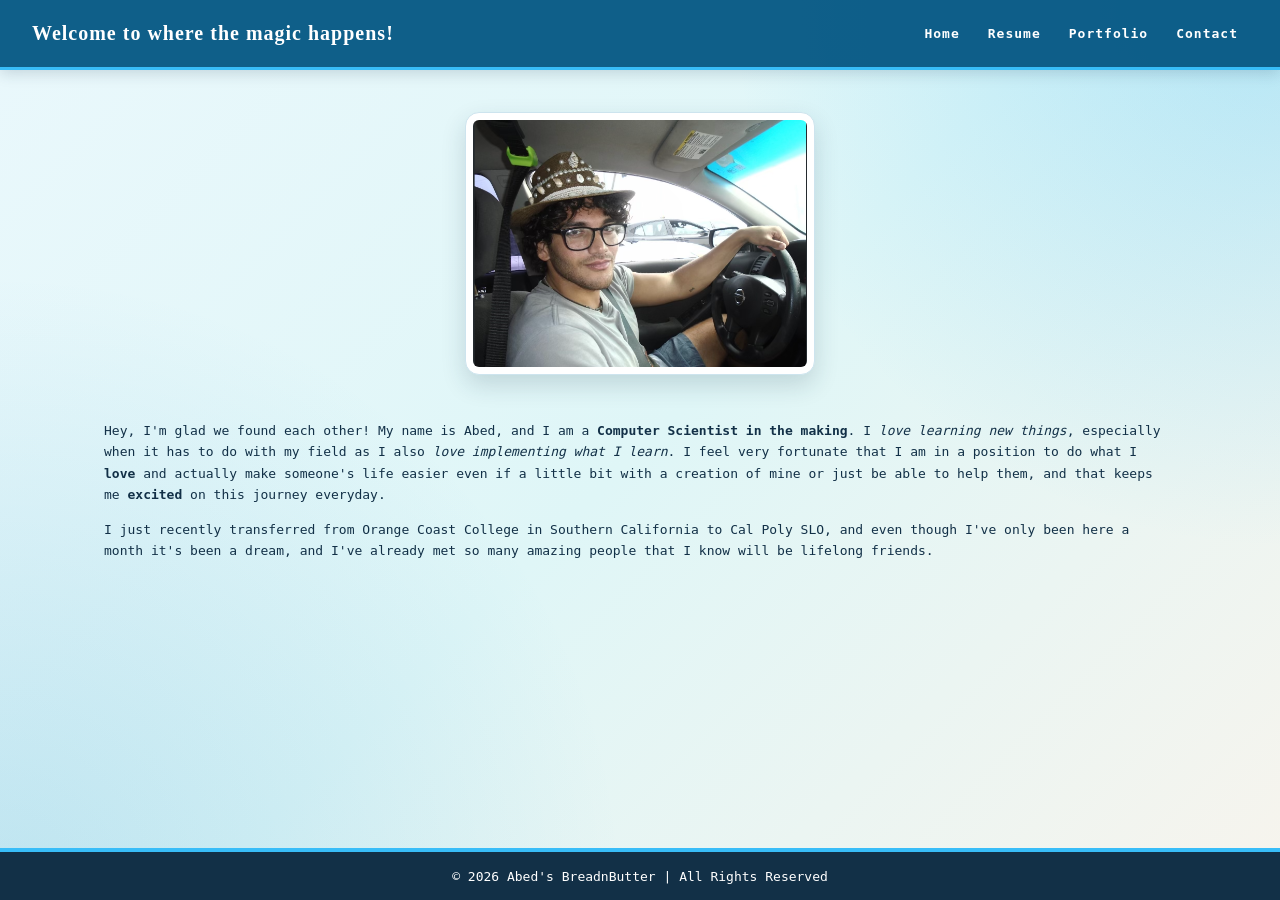
<file: index.html>
<!DOCTYPE html>
<html>
    <head>
        <title>Abed's BreadNButter</title>
        <link rel="stylesheet" href="styles.css" />
    </head>
    <body>
        <nav class="navbar">
            <a href="index.html">
            <h1 class="logo">Welcome to where the magic happens!</h1>
            </a>
            <ul class ="nav-list">
                <li><a href="index.html">Home</a></li>
                <li><a href="resume.html">Resume</a></li>
                <li><a href="portfolio.html">Portfolio</a></li>
                <!-- <li><a href="blog.html">Blog</a></li> -->
                <li><a href="contact.html">Contact</a></li>
            </ul>
        </nav>
        <main>
            <img
                class="home-image"src="image.png" alt="Abed wearing a cowboy hat"> 
            <div class="about-text">
            <p>
                Hey, I'm glad we found each other! My name is Abed, and I am a <b>Computer Scientist in the making</b>.
                I <i>love learning new things</i>, especially when it has to do with my field as I also <i>love implementing what I learn</i>.
                I feel very fortunate that I am in a position to do what I <b>love</b> and actually make someone's life easier even if a little bit with a creation of mine or just be able to help them, and that
                keeps me <b>excited</b> on this journey everyday.
            </p>
            <p>
                I just recently transferred from Orange Coast College in Southern California to Cal Poly SLO, and even though I've only been here a month it's been a dream, and I've already met so
                many amazing people that I know will be lifelong friends. 
            </p>
            </div>
            </div>
        </main>
         <footer>© 2026 Abed's BreadnButter | All Rights Reserved</footer> 
    </body>
</html>
</file>
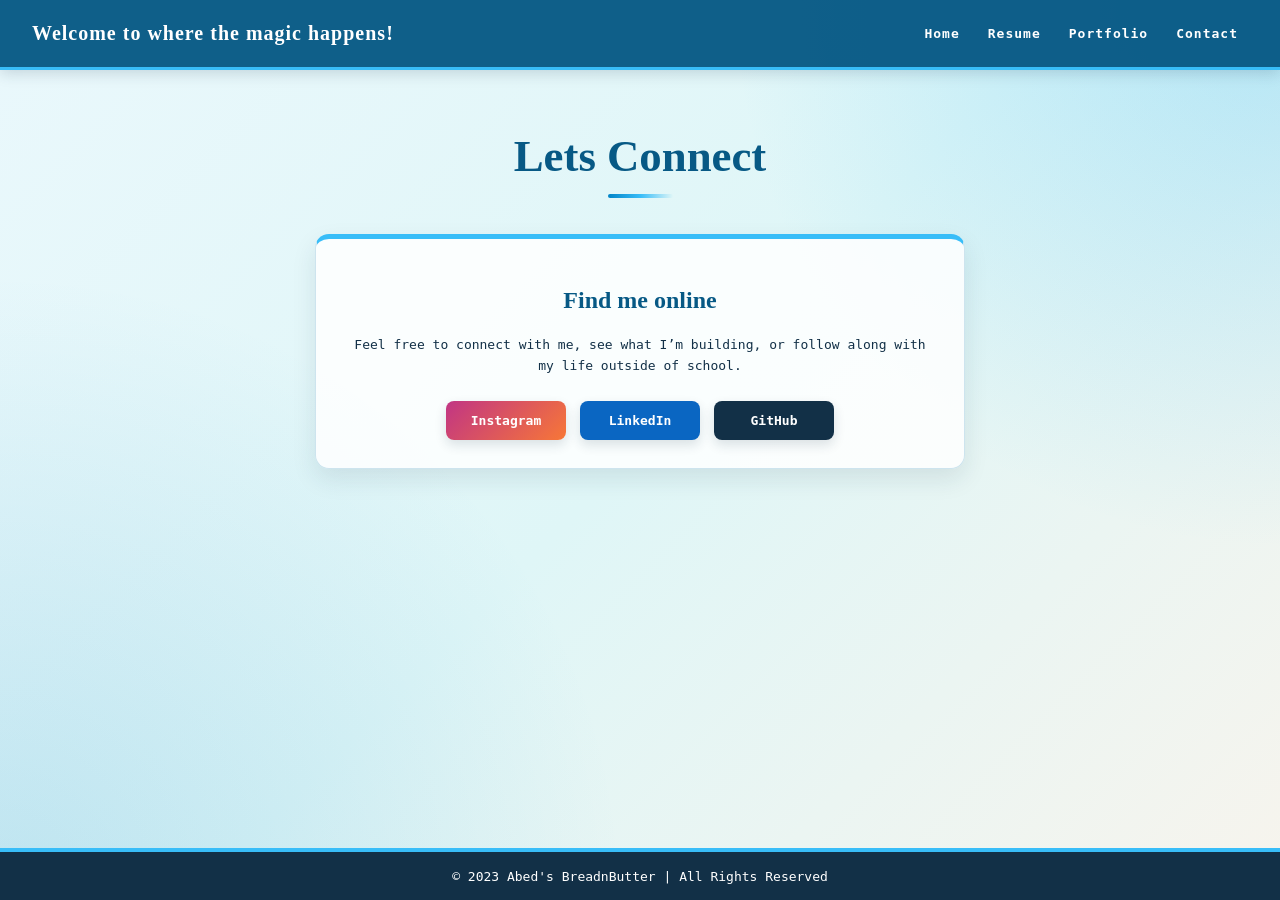
<file: contact.html>
<!DOCTYPE html>
<html>
    <head>
        <title>Contact Abed</title>
        <link rel="stylesheet" href="styles.css" />

    </head>
    <body>
        <nav class="navbar">
            <a href="index.html">
            <h1 class="logo">Welcome to where the magic happens!</h1>
            </a>
      <ul class="nav-list">
        <li><a href="index.html">Home</a></li>
        <li><a href="resume.html">Resume</a></li>
        <li><a href="portfolio.html">Portfolio</a></li>
        <!-- <li><a href="blog.html">Blog</a></li> -->
        <li><a href="contact.html">Contact</a></li>
      </ul>            
            </nav>
        <main>

            <h1 class="page-title">Lets Connect</h1>

            <div class="about contact-card">
                <div class="about-text">
                <h2>Find me online</h2>
                <p>
                    Feel free to connect with me, see what I’m building,
                    or follow along with my life outside of school.
                </p>

                <div class="social-links">
                    <a
                    class="social-link instagram"
                    href="https://www.instagram.com/abdlrhmnnie/"
                    target="_blank"
                    rel="noopener noreferrer"
                    >
                    Instagram
                    </a>

                    <a
                    class="social-link linkedin"
                    href="https://www.linkedin.com/in/abdelrhamannianaa/"
                    target="_blank"
                    rel="noopener noreferrer"
                    >
                    LinkedIn
                    </a>

                    <a
                    class="social-link github"
                    href="https://github.com/abdelrhmannienaa"
                    target="_blank"
                    rel="noopener noreferrer"
                    >
                    GitHub
                    </a>
                </div>
                </div>
            </div>

        </main>
         <footer>© 2023 Abed's BreadnButter | All Rights Reserved</footer> 
    </body>
</html>
</file>
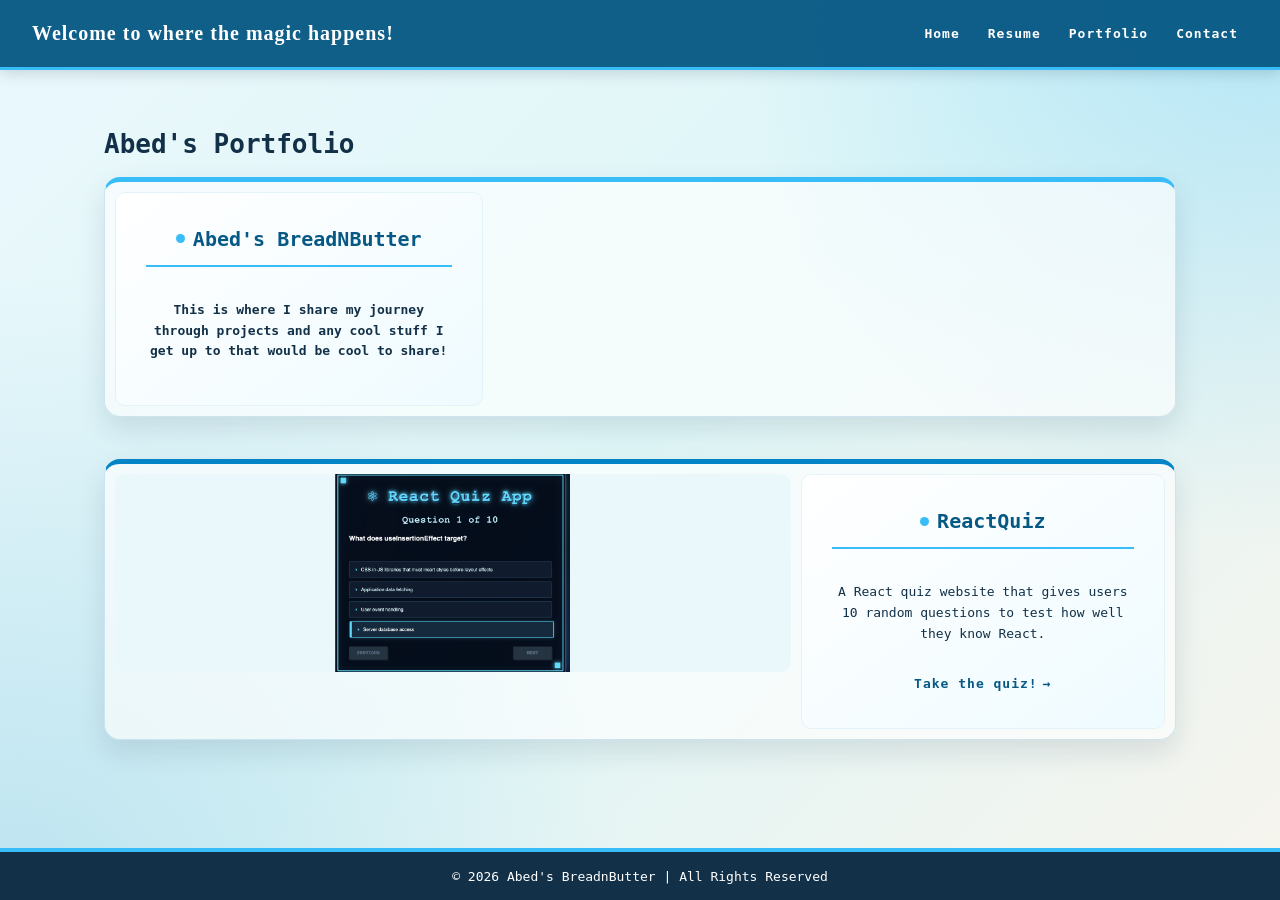
<file: portfolio.html>
<!DOCTYPE html>
<html>
    <head>
        <title>Abed's Portfolio</title>
        <link rel="stylesheet" href="styles.css" />
    </head>
    <body>
        <nav class="navbar">
            <a href="index.html">
            <h1 class="logo">Welcome to where the magic happens!</h1>
            </a>
      <ul class="nav-list">
        <li><a href="index.html">Home</a></li>
        <li><a href="resume.html">Resume</a></li>
        <li><a href="portfolio.html">Portfolio</a></li>
        <!-- <li><a href="blog.html">Blog</a></li> -->
        <li><a href="contact.html">Contact</a></li>
      </ul>
        </nav>
        <main>
            <h1>Abed's Portfolio</h1>
            <div class="project">
                <div class="project-details">
                    <p class="project-name">
                        <b>Abed's BreadNButter</b>
                    </p>
                    <p class="project-description">
                        <b>This is where I share my journey
                        through projects and any cool stuff I get up to that would be cool to share!</b>
                    </p>
                </div>
            <div class="about-text">
            <p>
            </p>
            </div>
            </div>
            <div class="project">
            <a class="item-link" href="https://abdelrhmannienaa.github.io/ReactQuiz" target="_blank" rel="noopener noreferrer">
                <img
                class="project-image"
                src="reactApp.png"
                alt="Screenshot of the ReactQuiz website"
                >
            </a>

            <div class="project-details">
                <p class="project-name"><b>ReactQuiz</b></p>
                <p class="project-description">
                A React quiz website that gives users 10 random questions to test how well they know React.
                </p>
                <a href="https://abdelrhmannienaa.github.io/ReactQuiz" target="_blank" rel="noopener noreferrer">
                Take the quiz!
                </a>
            </div>
            </div>
        </main>
         <footer>© 2026 Abed's BreadnButter | All Rights Reserved</footer> 
    </body>
</html>
</file>
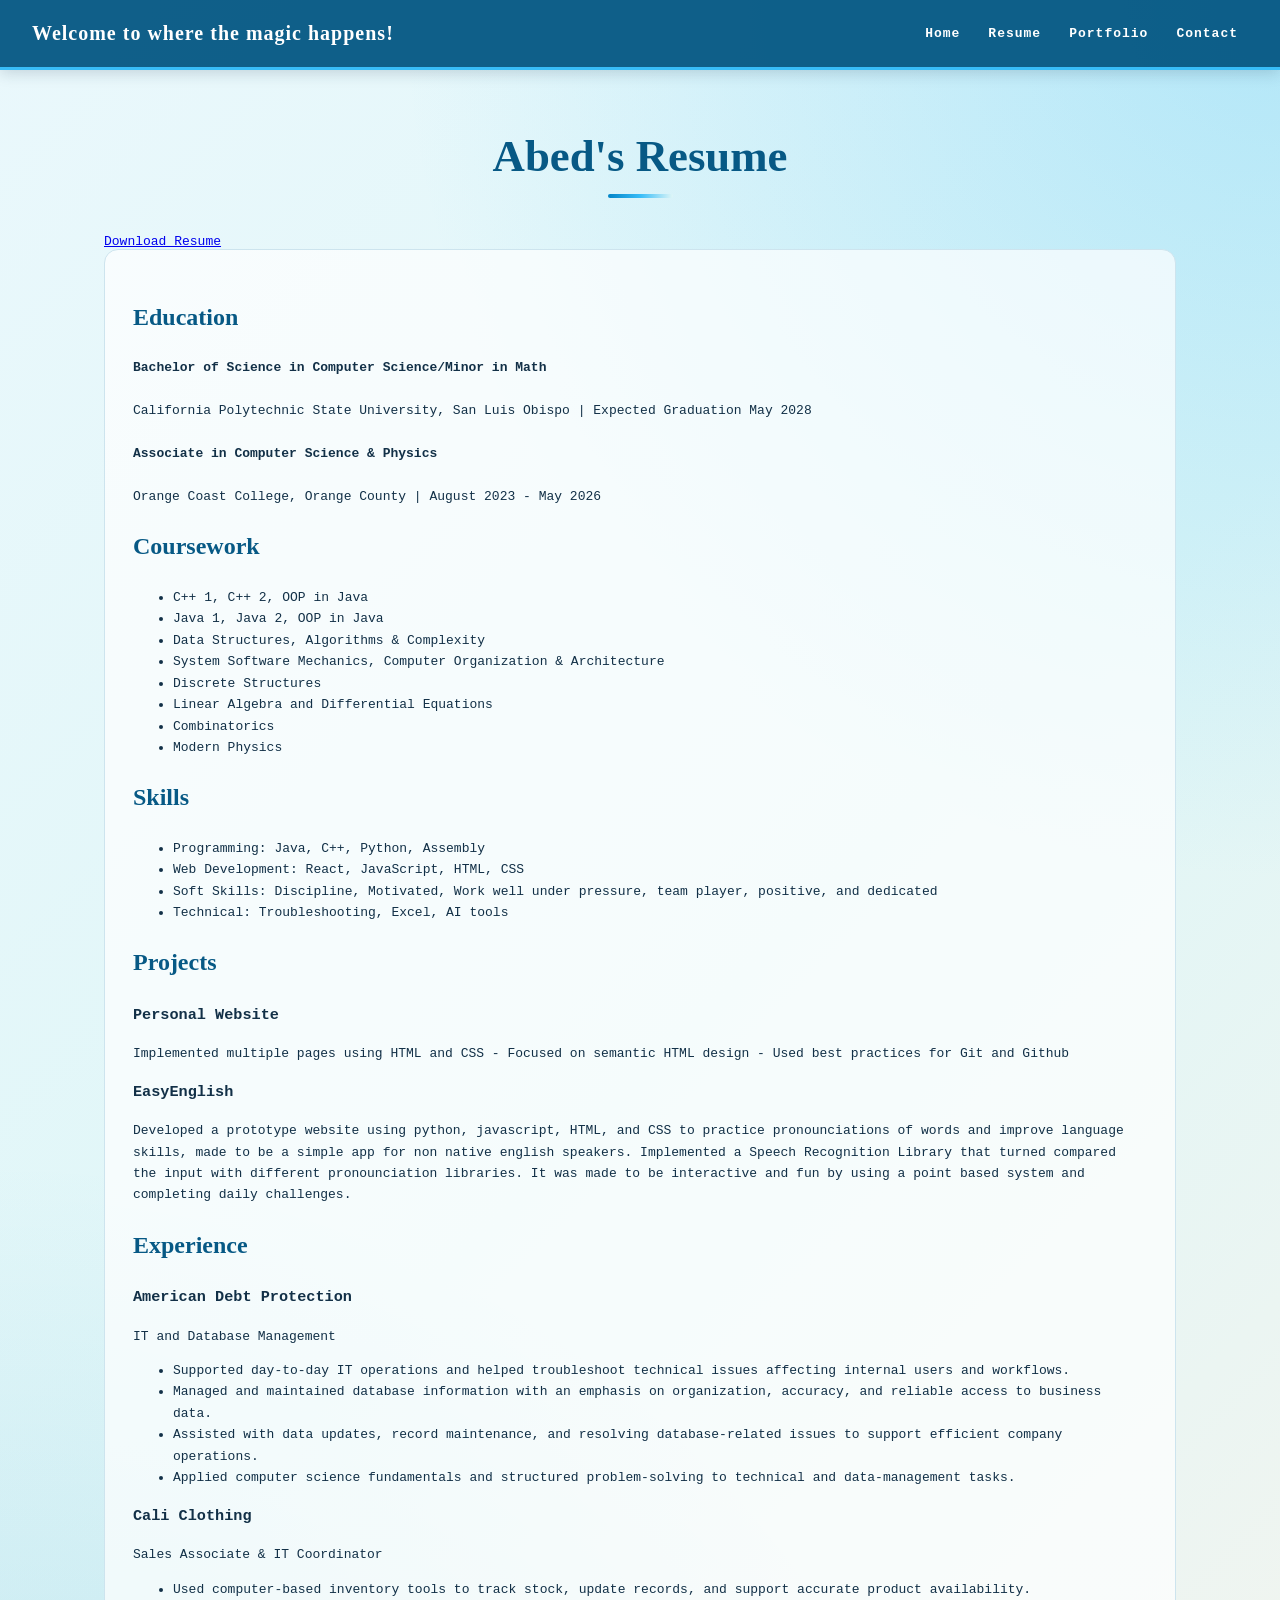
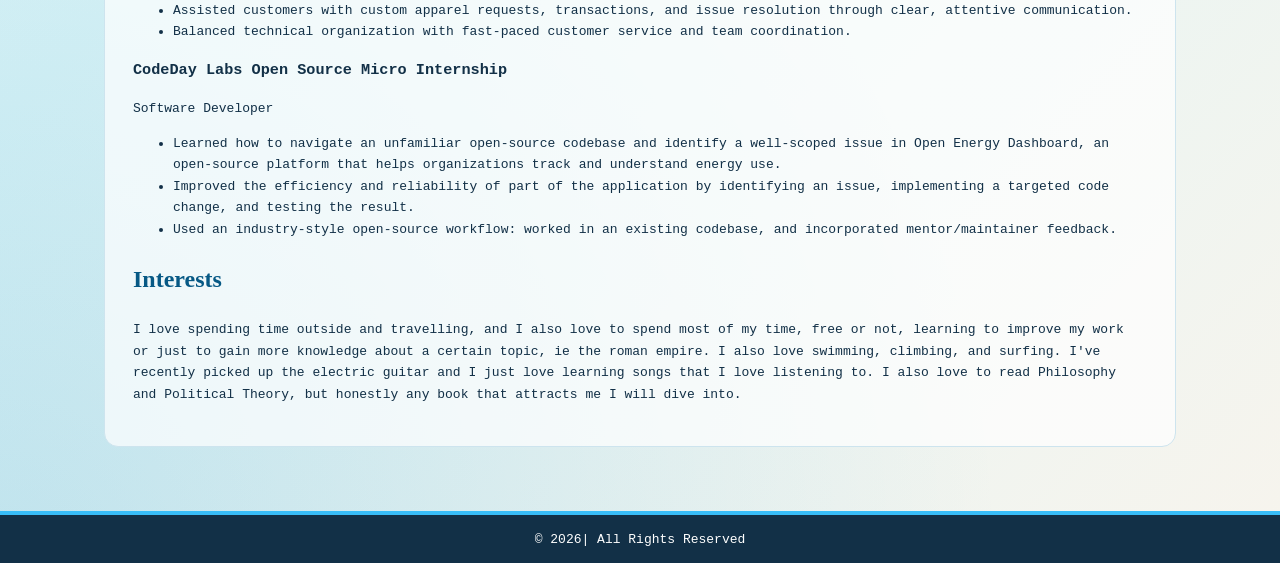
<file: resume.html>
<!DOCTYPE html>
<html>
  <head>
    <title>Abed's Resume</title>
    <link rel="stylesheet" href="styles.css" />

  </head>
  <body>
    <nav class="navbar">
            <a href="index.html">
            <h1 class="logo">Welcome to where the magic happens!</h1>
            </a>
      <ul class="nav-list">
        <li><a href="index.html">Home</a></li>
        <li><a href="resume.html">Resume</a></li>
        <li><a href="portfolio.html">Portfolio</a></li>
        <!-- <li><a href="blog.html">Blog</a></li> -->
        <li><a href="contact.html">Contact</a></li>
      </ul>
    </nav>
    <main>
        <h1 class="page-title">Abed's Resume</h1>
        <a href="abdelrhamanNianaaResume.pdf" download>Download Resume</a>
        <div class="resume">
      <section class="section">
        <h2 class="section-title">Education</h2>
        <div class="entry">
            <h3 class="entry-title"></h3>
            <p class="entry-info">
                <b>Bachelor of Science in Computer Science/Minor in Math</b>
                <br><br> California Polytechnic State University, San Luis Obispo | Expected Graduation May 2028
                <br><br>
                <b>Associate in Computer Science & Physics</b>
                <br><br>
                Orange Coast College, Orange County | August 2023 - May 2026
            </p>
        </div>
      </section>
      <section class="section"></section>
      <h2 class="section-title">Coursework</h2>
      <ul class="course-list">
        <li>C++ 1, C++ 2, OOP in Java</li>
        <li>Java 1, Java 2, OOP in Java</li>
        <li>Data Structures, Algorithms & Complexity</li>
        <li>System Software Mechanics, Computer Organization & Architecture</li>
        <li>Discrete Structures</li>
        <li>Linear Algebra and Differential Equations</li>
        <li> Combinatorics</li>
        <li> Modern Physics</li>
      </ul>
      <section class="section"></section>
      <h2 class="section-title">Skills</h2>
      <ul class="skill-list">
        <li>Programming: Java, C++, Python, Assembly</li>
        <li>Web Development: React, JavaScript, HTML, CSS</li>
        <li>Soft Skills: Discipline, Motivated, Work well under pressure, team player, positive, and dedicated</li>
        <li>Technical: Troubleshooting, Excel, AI tools</li>
      </ul>
      <section class="section"></section>
      <h2 class="section-title">Projects</h2>
      <div class="entry">
        <h3 class="entry-title"><b>Personal Website</b></h3>
        <p class="entry-info">Implemented multiple pages using HTML and CSS - Focused on semantic HTML design - Used best practices for Git and Github</p>
       <h3><p class="entry-title"><b></b>EasyEnglish</b></p></h3> 
        <p class="entry-info">Developed a prototype website using python, javascript, HTML, and CSS to practice pronounciations of words and improve language skills, made to be a simple app for non native english speakers.
            Implemented a Speech Recognition Library that turned compared the input with different pronounciation libraries. It was made to be interactive and fun by using a point based system and completing daily challenges. </p>
      </div>
      <section class="section"></section>
      <h2 class="section-title">Experience</h2>
      <div class="entry">
        <h3 class="entry-title">American Debt Protection</h3>
        <p class="entry-info">IT and Database Management</p>
        <p class="entry-description">
            <ul>
         <li>Supported day-to-day IT operations and helped troubleshoot technical issues affecting internal users and workflows.</li>
        <li>Managed and maintained database information with an emphasis on organization, accuracy, and reliable access to business data.</li>
        <li> Assisted with data updates, record maintenance, and resolving database-related issues to support efficient company operations.</li>
        <li>Applied computer science fundamentals and structured problem-solving to technical and data-management tasks.</li>
            </ul>
        </p>
        <h3 class="entry-title">Cali Clothing</h3>
        <p class="entry-info">Sales Associate & IT Coordinator</p>
        <p class="entry-description">
            <ul>
                <li>Used computer-based inventory tools to track stock, update records, and support accurate product availability.</li>
                <li>Assisted customers with custom apparel requests, transactions, and issue resolution through clear, attentive communication.</li>
                <li>Balanced technical organization with fast-paced customer service and team coordination.</li>
            </ul>
        </p>
        <h3 class="entry-title">CodeDay Labs Open Source Micro Internship</h3>
        <p class="entry-info">Software Developer</p>
        <p class="entry-description">
            <ul>
                <li>Learned how to navigate an unfamiliar open-source codebase and identify a well-scoped issue in Open Energy Dashboard, an open-source platform that helps organizations track and understand energy use.</li>
                <li>Improved the efficiency and reliability of part of the application by identifying an issue, implementing a targeted code change, and testing the result.</li>
                <li>Used an industry-style open-source workflow: worked in an existing codebase, and incorporated mentor/maintainer feedback.</li>
            </ul>
        </p>
      </div>
      <section class="section"></section>
      <h2 class="section-title">Interests</h2>
      <p class="entry-description">
        I love spending time outside and travelling, and I also love to spend most of my time, free or not, learning
        to improve my work or just to gain more knowledge about a certain topic, ie the roman empire. I also love swimming, climbing, and surfing.
        I've recently picked up the electric guitar and I just love learning songs that I love listening to. I also love to read Philosophy and Political Theory, but honestly
        any book that attracts me I will dive into.
      </p>
      </div>
    </main>
    <footer class="footer">© 2026 <Abed's BreadnButter> | All Rights Reserved</footer>
  </body>
</html>
</file>
<file: styles.css>
:root {
  --cg-ink: #123047;
  --cg-deep-ocean: #075985;
  --cg-ocean: #0284c7;
  --cg-sky: #38bdf8;
  --cg-seafoam: #dff6f7;
  --cg-sand: #f7f4ed;
  --cg-white: #ffffff;
  --cg-border: #cde4ee;
}

* {
  box-sizing: border-box;
}

html {
  min-height: 100%;
}

body {
  min-height: 100vh;
  margin: 0;
  display: flex;
  flex-direction: column;
  color: var(--cg-ink);
  font-family: monospace;
  background:
    radial-gradient(circle at top right, rgba(56, 189, 248, 0.28), transparent 35%),
    radial-gradient(circle at bottom left, rgba(2, 132, 199, 0.16), transparent 40%),
    linear-gradient(135deg, #eaf8fc 0%, #dff6f7 50%, #f7f4ed 100%);
}

/* Navigation */

.navbar {
  position: sticky;
  top: 0;
  z-index: 10;
  min-height: 70px;
  display: flex;
  align-items: center;
  justify-content: space-between;
  padding: 10px 32px;
  background: rgba(7, 89, 133, 0.96);
  border-bottom: 3px solid var(--cg-sky);
  box-shadow: 0 3px 14px rgba(18, 48, 71, 0.18);
}

.logo {
  margin: 0;
  color: var(--cg-white);
  font-family: Georgia, serif;
  font-size: 1.25rem;
}

.navbar > a {
  text-decoration: none;
}

.nav-list {
  display: flex;
  align-items: center;
  gap: 8px;
  margin: 0;
  padding: 0;
  list-style: none;
}

.navbar a {
  color: var(--cg-white);
  font-family: monospace;
  font-weight: bold;
  letter-spacing: 1px;
  text-decoration: none;
}

.nav-list a {
  display: inline-block;
  padding: 8px 10px;
  border-radius: 20px;
  transition: background-color 0.2s ease, transform 0.2s ease;
}

.nav-list a:hover,
.nav-list a:focus-visible {
  background-color: rgba(255, 255, 255, 0.15);
  color: var(--cg-sky);
  text-decoration: none;
  transform: translateY(-2px);
}

/* General layout */

main {
  width: min(1120px, 100%);
  flex: 1;
  display: flex;
  flex-direction: column;
  align-items: stretch;
  margin: 0 auto;
  padding: 42px 24px 64px;
}

.page-title {
  display: flex;
  flex-direction: column;
  align-items: center;
  gap: 12px;
  margin: 18px 0 36px;
  color: var(--cg-deep-ocean);
  font-family: Georgia, serif;
  font-size: clamp(2rem, 5vw, 2.8rem);
  text-align: center;
}

.page-title::after {
  content: "";
  width: 65px;
  height: 4px;
  border-radius: 10px;
  background: linear-gradient(
    90deg,
    var(--cg-ocean),
    var(--cg-sky),
    var(--cg-seafoam)
  );
}

/* Homepage image */

.home-image {
  display: block;
  width: 350px;
  max-width: 100%;
  align-self: center;
  margin: 0 auto 32px;
  padding: 7px;
  background: var(--cg-white);
  border: 1px solid var(--cg-border);
  border-radius: 14px;
  box-shadow: 0 10px 24px rgba(18, 48, 71, 0.16);
  transition: transform 0.25s ease, box-shadow 0.25s ease;
}

.home-image:hover {
  transform: translateY(-5px) rotate(-1deg);
  box-shadow: 0 16px 30px rgba(18, 48, 71, 0.2);
}

/* Portfolio cards */

.project {
  display: flex;
  align-items: stretch;
  gap: 10px;
  margin: 0 0 42px;
  padding: 10px;
  overflow: hidden;
  background: rgba(255, 255, 255, 0.65);
  border: 1px solid var(--cg-border);
  border-top: 5px solid var(--cg-sky);
  border-radius: 16px;
  box-shadow: 0 12px 28px rgba(18, 48, 71, 0.12);
  transition: transform 0.25s ease, box-shadow 0.25s ease;
}

.project:nth-of-type(even) {
  border-top-color: var(--cg-ocean);
}

.project:hover {
  transform: translateY(-5px);
  box-shadow: 0 18px 35px rgba(18, 48, 71, 0.18);
}

.item-link {
  width: 65%;
  overflow: hidden;
  border-radius: 10px;
}

.project-image {
  display: block;
  width: 100%;
  height: auto;
  aspect-ratio: 2048 / 600;
  object-fit: contain;
  border-radius: 10px;
  background: #eaf8fc;
  transition: transform 0.3s ease;
}

.item-link:hover .project-image {
  transform: scale(1.04);
}

.project-details {
  display: flex;
  width: 35%;
  padding: 30px;
  flex-direction: column;
  align-items: center;
  justify-content: center;
  gap: 12px;
  background: linear-gradient(145deg, #ffffff, #effbff);
  border: 1px solid #e3f3f8;
  border-radius: 10px;
  line-height: 1.6;
  text-align: center;
}

.project-name {
  display: flex;
  align-items: center;
  justify-content: center;
  gap: 8px;
  width: 100%;
  margin: 0 0 8px;
  padding-bottom: 10px;
  border-bottom: 2px solid var(--cg-sky);
  color: var(--cg-deep-ocean);
  font-size: 1.25rem;
}

.project-name::before {
  content: "";
  width: 9px;
  height: 9px;
  border-radius: 50%;
  background: var(--cg-sky);
}

.project-details a {
  display: inline-flex;
  align-items: center;
  gap: 5px;
  color: var(--cg-deep-ocean);
  padding: 4px 0;
  font-weight: bold;
  letter-spacing: 1px;
  text-decoration: none;
}

.project-details a::after {
  content: "→";
}

.project-details a:hover {
  color: var(--cg-ocean);
  text-decoration: underline;
}

/* About page */

.about {
  display: flex;
  align-items: center;
  justify-content: space-between;
  gap: 28px;
  padding: 28px;
  background: rgba(255, 255, 255, 0.85);
  border: 1px solid var(--cg-border);
  border-top: 5px solid var(--cg-sky);
  border-radius: 14px;
  box-shadow: 0 10px 25px rgba(18, 48, 71, 0.1);
}

.about-image {
  display: flex;
  justify-content: center;
  align-items: center;
}

.about-image img {
  display: block;
  width: min(300px, 100%);
  padding: 5px;
  background: var(--cg-white);
  border: 1px solid var(--cg-border);
  border-radius: 10px;
  box-shadow: 0 6px 16px rgba(18, 48, 71, 0.15);
}

.about-text {
  flex: 1;
}

.about-text h2,
.resume h2 {
  color: var(--cg-deep-ocean);
  font-family: Georgia, serif;
}

.about-text p {
  line-height: 1.65;
}

/* Resume */

.resume {
  padding: 28px;
  background: rgba(255, 255, 255, 0.7);
  border: 1px solid var(--cg-border);
  border-radius: 14px;
  line-height: 1.65;
}

/* Buttons */

.button,
input[type="submit"] {
  display: inline-flex;
  align-items: center;
  justify-content: center;
  padding: 10px 16px;
  border: none;
  border-radius: 6px;
  background-color: var(--cg-deep-ocean);
  color: var(--cg-white);
  font-family: monospace;
  font-weight: bold;
  cursor: pointer;
  box-shadow: 0 4px 10px rgba(18, 48, 71, 0.14);
  transition: background-color 0.2s ease, transform 0.2s ease;
}

.button:hover,
input[type="submit"]:hover {
  background-color: var(--cg-ocean);
  transform: translateY(-2px);
}

/* Contact form */

form {
  width: min(500px, 100%);
  display: flex;
  flex-direction: column;
  margin: 0 auto;
  padding: 30px;
  background: rgba(255, 255, 255, 0.85);
  border: 1px solid var(--cg-border);
  border-top: 5px solid var(--cg-sky);
  border-radius: 14px;
  box-shadow: 0 10px 25px rgba(18, 48, 71, 0.1);
}

form input[type="submit"] {
  align-self: flex-start;
}

label {
  display: block;
  margin-bottom: 8px;
  color: var(--cg-deep-ocean);
  font-family: Georgia, serif;
  font-weight: bold;
}

input[type="text"],
input[type="email"],
textarea {
  width: 100%;
  margin-bottom: 18px;
  padding: 11px;
  border: 1px solid var(--cg-border);
  border-radius: 6px;
  background: rgba(255, 255, 255, 0.9);
  color: var(--cg-ink);
  font: inherit;
  resize: vertical;
}

input:focus,
textarea:focus {
  outline: 3px solid rgba(56, 189, 248, 0.35);
  border-color: var(--cg-ocean);
}

/* Footer */

.footer,
footer {
  display: flex;
  min-height: 52px;
  align-items: center;
  justify-content: center;
  margin-top: auto;
  padding: 12px 20px;
  background-color: var(--cg-ink);
  border-top: 4px solid var(--cg-sky);
  color: var(--cg-white);
  text-align: center;
}
.contact-card {
  width: min(650px, 100%);
  align-self: center;
  justify-content: center;
  text-align: center;
}

.social-links {
  display: flex;
  justify-content: center;
  gap: 14px;
  margin-top: 24px;
}

.social-link {
  display: inline-flex;
  align-items: center;
  justify-content: center;
  min-width: 120px;
  padding: 12px 16px;
  border-radius: 8px;
  color: var(--cg-white);
  font-weight: bold;
  text-decoration: none;
  box-shadow: 0 5px 12px rgba(18, 48, 71, 0.14);
  transition: transform 0.2s ease, box-shadow 0.2s ease;
}

.social-link:hover {
  transform: translateY(-4px);
  box-shadow: 0 10px 18px rgba(18, 48, 71, 0.2);
}

.instagram {
  background: linear-gradient(135deg, #c13584, #f77737);
}

.linkedin {
  background: #0a66c2;
}

.github {
  background: var(--cg-ink);
}
</file>
